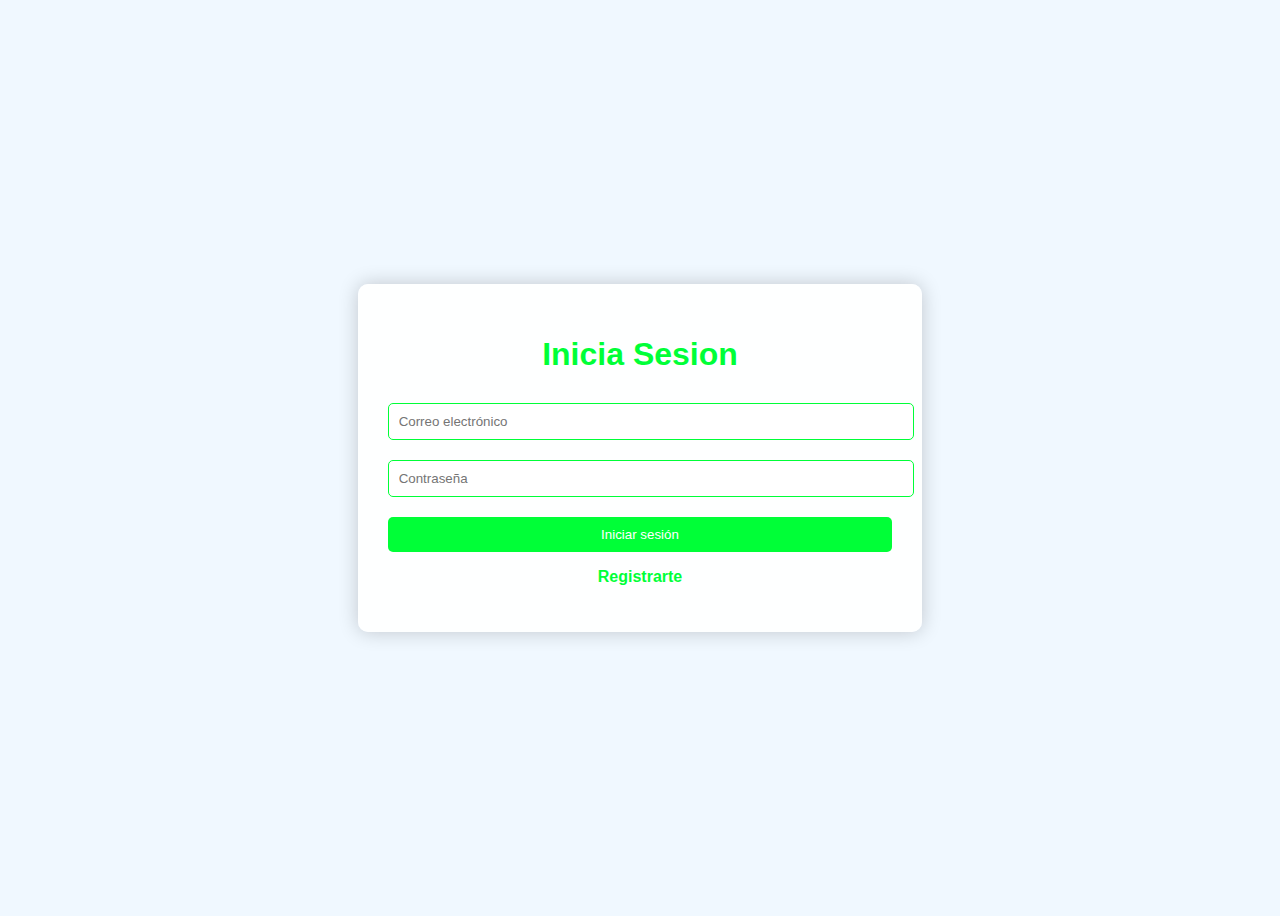
<file: index.html>
<!DOCTYPE html>
<html lang="es">
<head>
    <meta charset="UTF-8">
    <meta name="viewport" content="width=device-width, initial-scale=1.0">
    <title>Inicio de Sesión</title>
    <style>
        body {
            font-family: Arial, sans-serif;
            background-color: #f0f8ff;
            display: flex;
            justify-content: center;
            align-items: center;
            height: 100vh;
            background-size: cover;
        }
        .container {
            background: rgba(255, 255, 255, 0.9);
            padding: 30px;
            border-radius: 10px;
            box-shadow: 0 0 20px rgba(0, 0, 0, 0.2);
            text-align: center;
        }
        h1 {
            color: #00ff37;
            margin-bottom: 20px;
        }
        input {
            width: 100%;
            padding: 10px;
            margin: 10px 0;
            border: 1px solid #00ff37;
            border-radius: 5px;
        }
        button {
            width: 100%;
            padding: 10px;
            background-color: #00ff37;
            color: white;
            border: none;
            border-radius: 5px;
            cursor: pointer;
            margin-top: 10px;
        }
        button:hover {
            background-color: #00ff37;
        }
        .register-link {
            color: #00ff37;
            text-decoration: none;
            font-weight: bold;
            transition: color 0.3s, background-color 0.3s;
        }
        .register-link:hover {
            color: white;
            background-color: #00ff37;
            padding: 5px;
            border-radius: 5px;
        }
        .social-buttons {
            display: flex;
            justify-content: space-around;
            margin-top: 10px;
        }
        .social-buttons img {
            width: 30px;
            height: 30px;
        }
    </style>
</head>
<body>

<div class="container">
    <h1 id="formTitle">Inicia Sesion</h1>
    <form id="loginForm">
        <input type="email" id="loginEmail" placeholder="Correo electrónico" required>
        <input type="password" id="loginPassword" placeholder="Contraseña" required>
        <button type="submit">Iniciar sesión</button>
    </form>
    <p><a href="#" class="register-link" id="registerLink">Registrarte</a></p>
</div>

<script src="Js.js"></script>

</body>
</html>
</file>
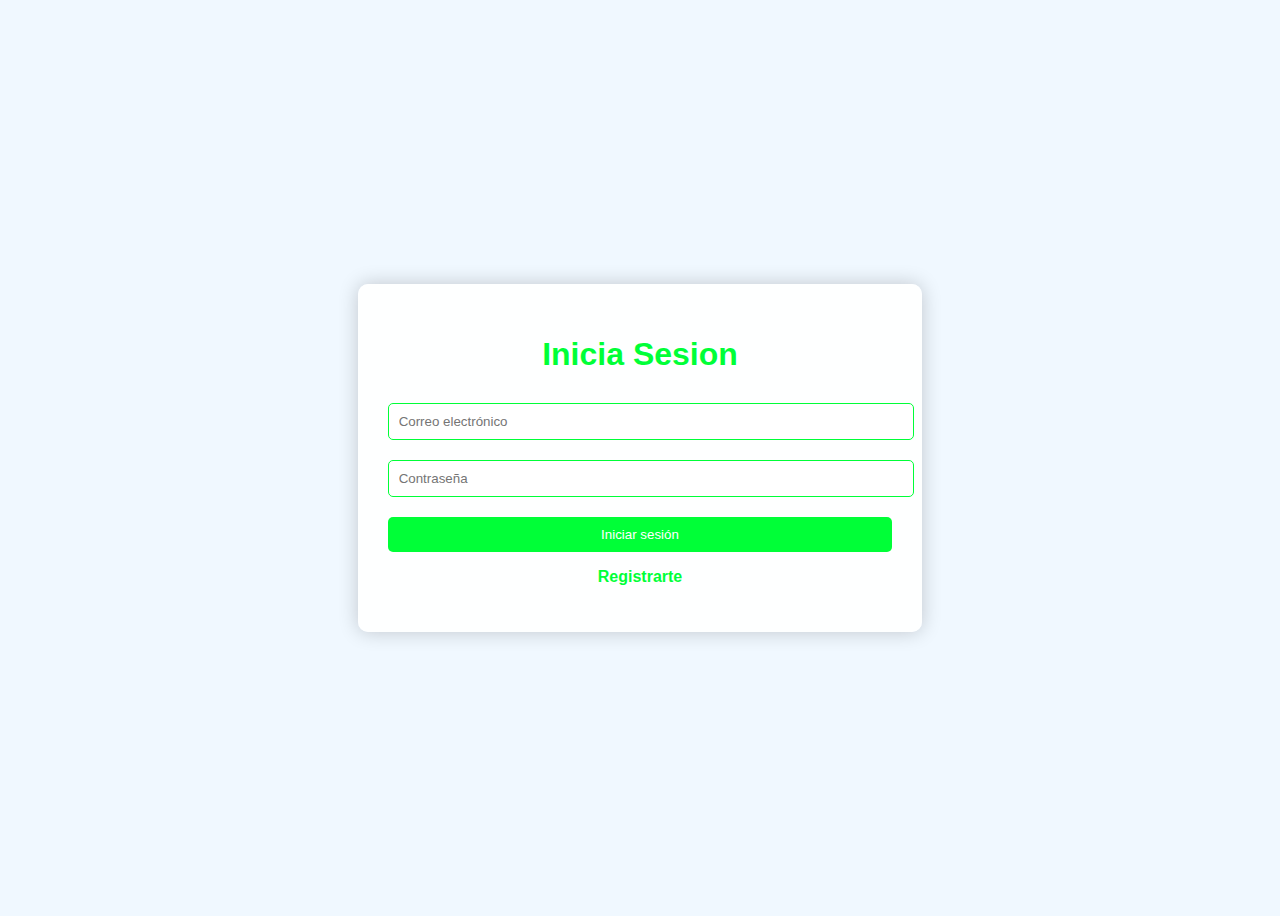
<file: index..html>
<!DOCTYPE html>
<html lang="es">
<head>
    <meta charset="UTF-8">
    <meta name="viewport" content="width=device-width, initial-scale=1.0">
    <title>Inicio de Sesión</title>
    <style>
        body {
            font-family: Arial, sans-serif;
            background-color: #f0f8ff;
            display: flex;
            justify-content: center;
            align-items: center;
            height: 100vh;
            background-size: cover;
        }
        .container {
            background: rgba(255, 255, 255, 0.9);
            padding: 30px;
            border-radius: 10px;
            box-shadow: 0 0 20px rgba(0, 0, 0, 0.2);
            text-align: center;
        }
        h1 {
            color: #00ff37;
            margin-bottom: 20px;
        }
        input {
            width: 100%;
            padding: 10px;
            margin: 10px 0;
            border: 1px solid #00ff37;
            border-radius: 5px;
        }
        button {
            width: 100%;
            padding: 10px;
            background-color: #00ff37;
            color: white;
            border: none;
            border-radius: 5px;
            cursor: pointer;
            margin-top: 10px;
        }
        button:hover {
            background-color: #00ff37;
        }
        .register-link {
            color: #00ff37;
            text-decoration: none;
            font-weight: bold;
            transition: color 0.3s, background-color 0.3s;
        }
        .register-link:hover {
            color: white;
            background-color: #00ff37;
            padding: 5px;
            border-radius: 5px;
        }
        .social-buttons {
            display: flex;
            justify-content: space-around;
            margin-top: 10px;
        }
        .social-buttons img {
            width: 30px;
            height: 30px;
        }
    </style>
</head>
<body>

<div class="container">
    <h1 id="formTitle">Inicia Sesion</h1>
    <form id="loginForm">
        <input type="email" id="loginEmail" placeholder="Correo electrónico" required>
        <input type="password" id="loginPassword" placeholder="Contraseña" required>
        <button type="submit">Iniciar sesión</button>
    </form>
    <p><a href="#" class="register-link" id="registerLink">Registrarte</a></p>
</div>

<script src="Js.js"></script>

</body>
</html>
</file>
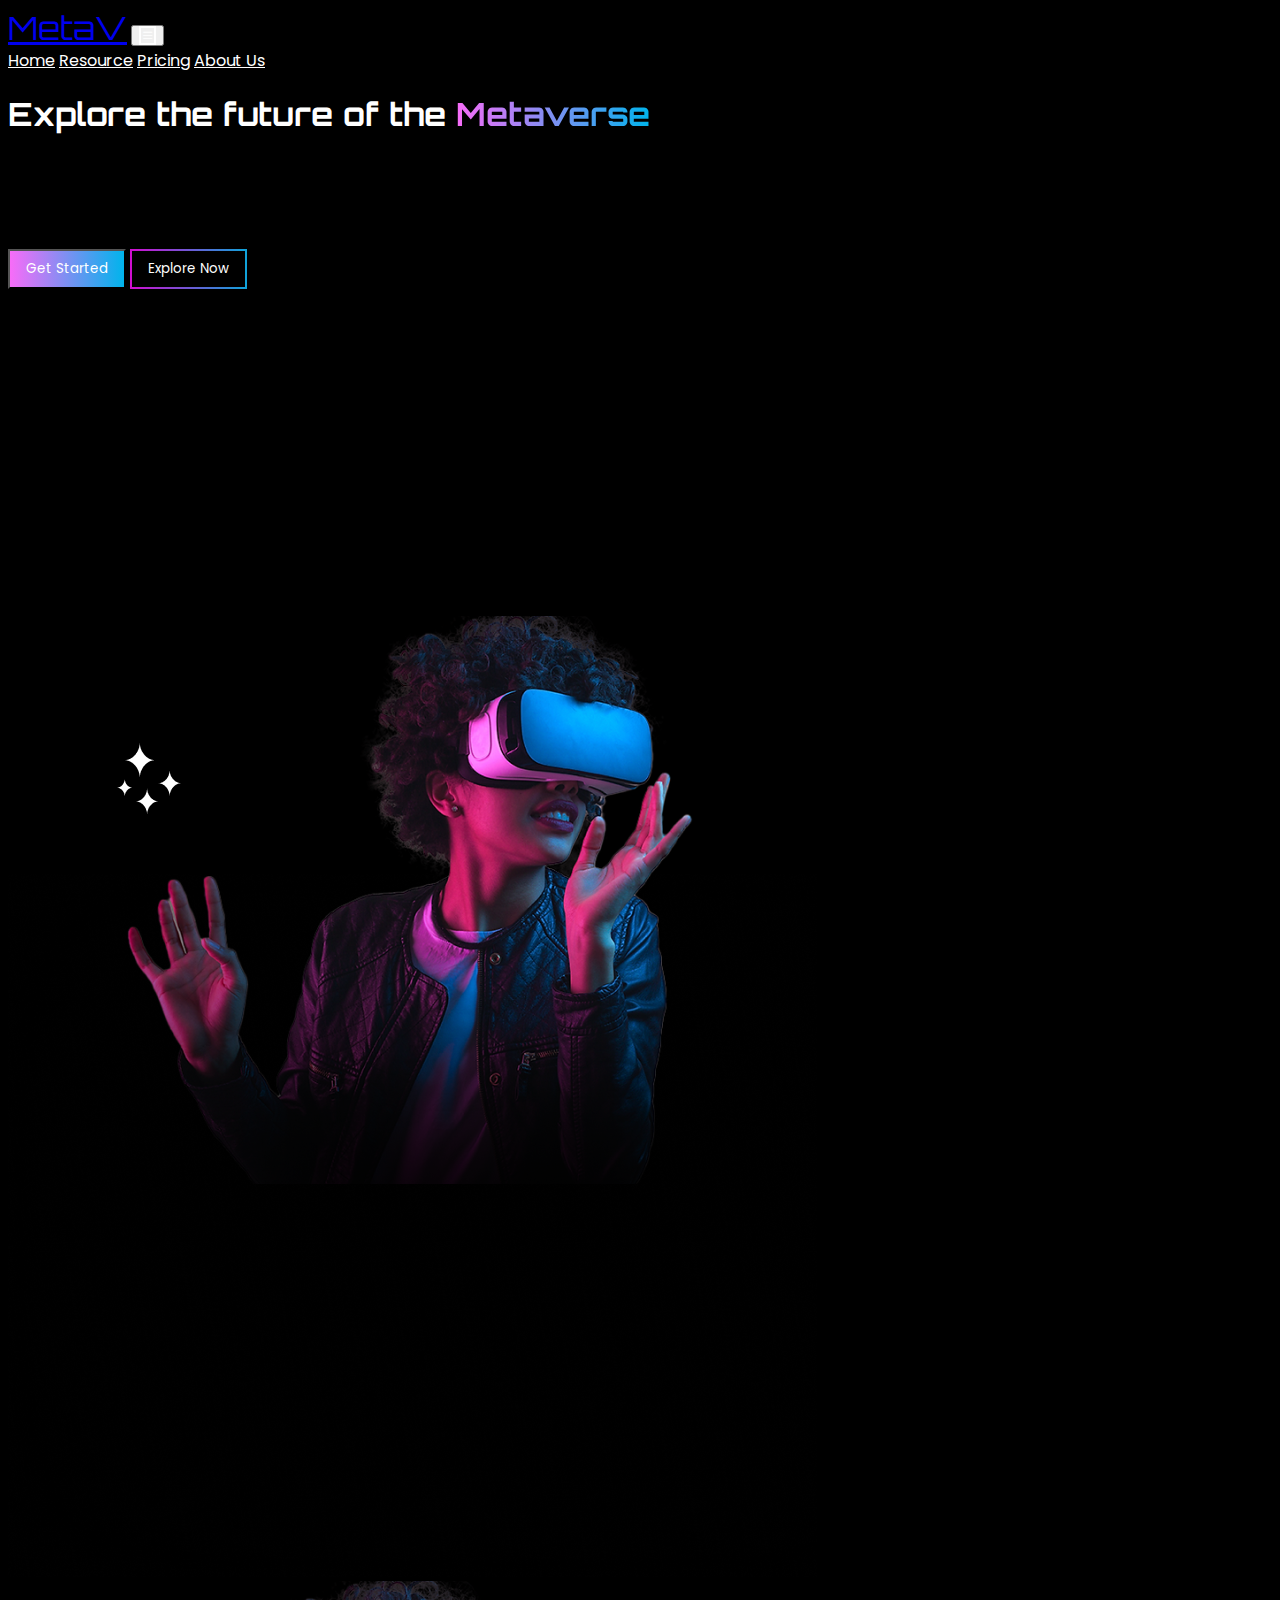
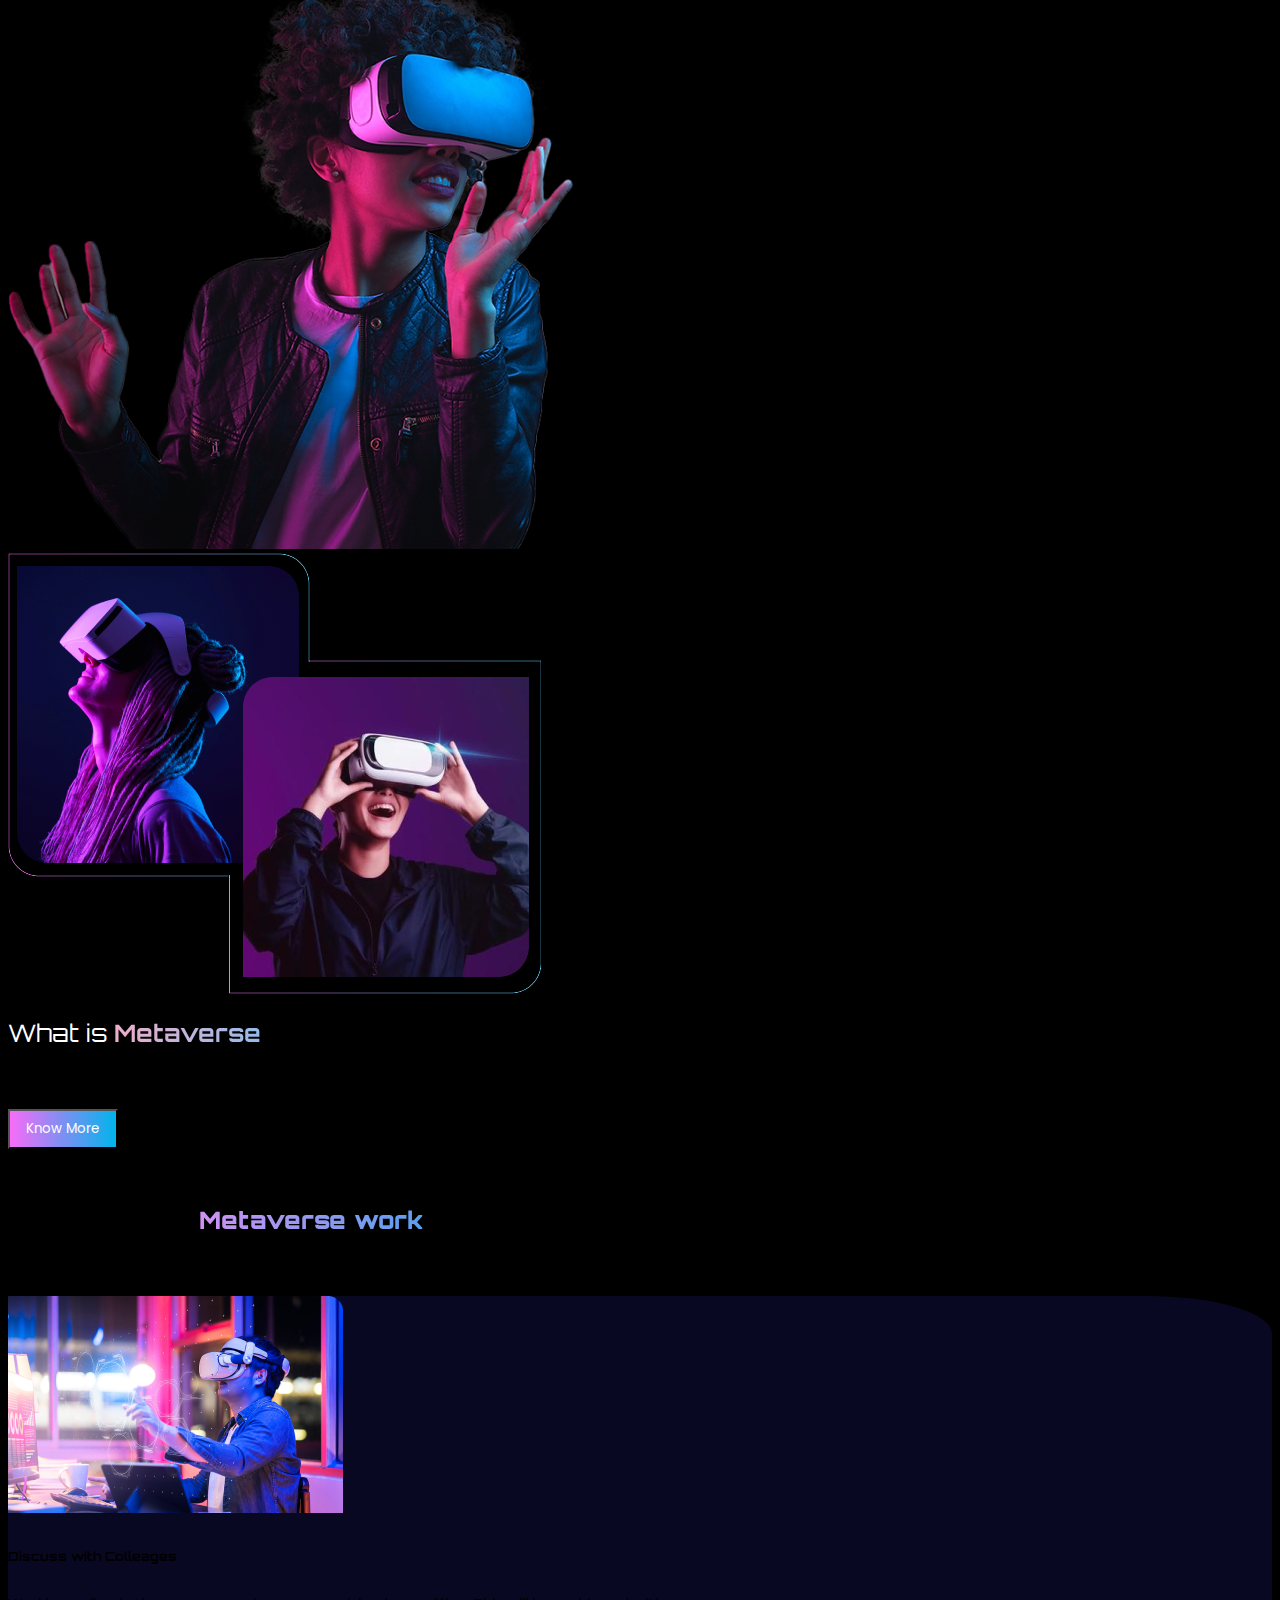
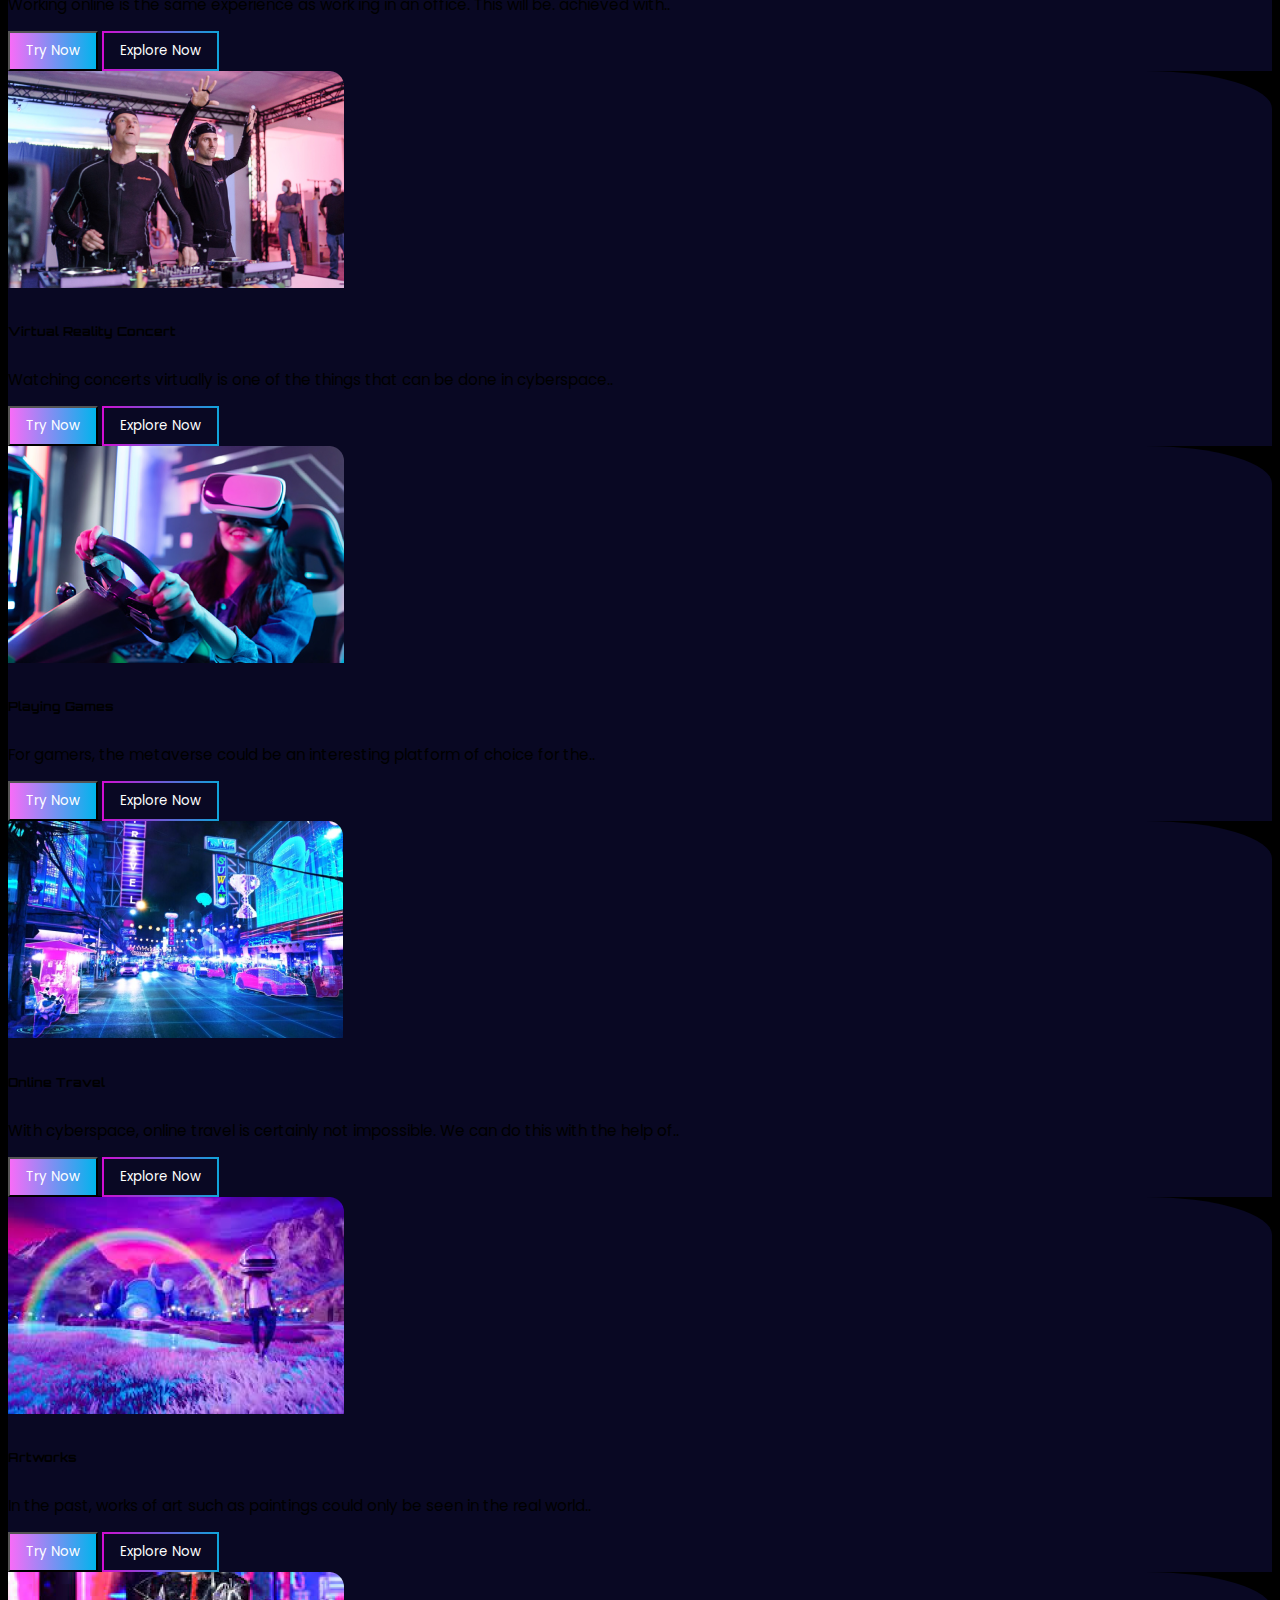
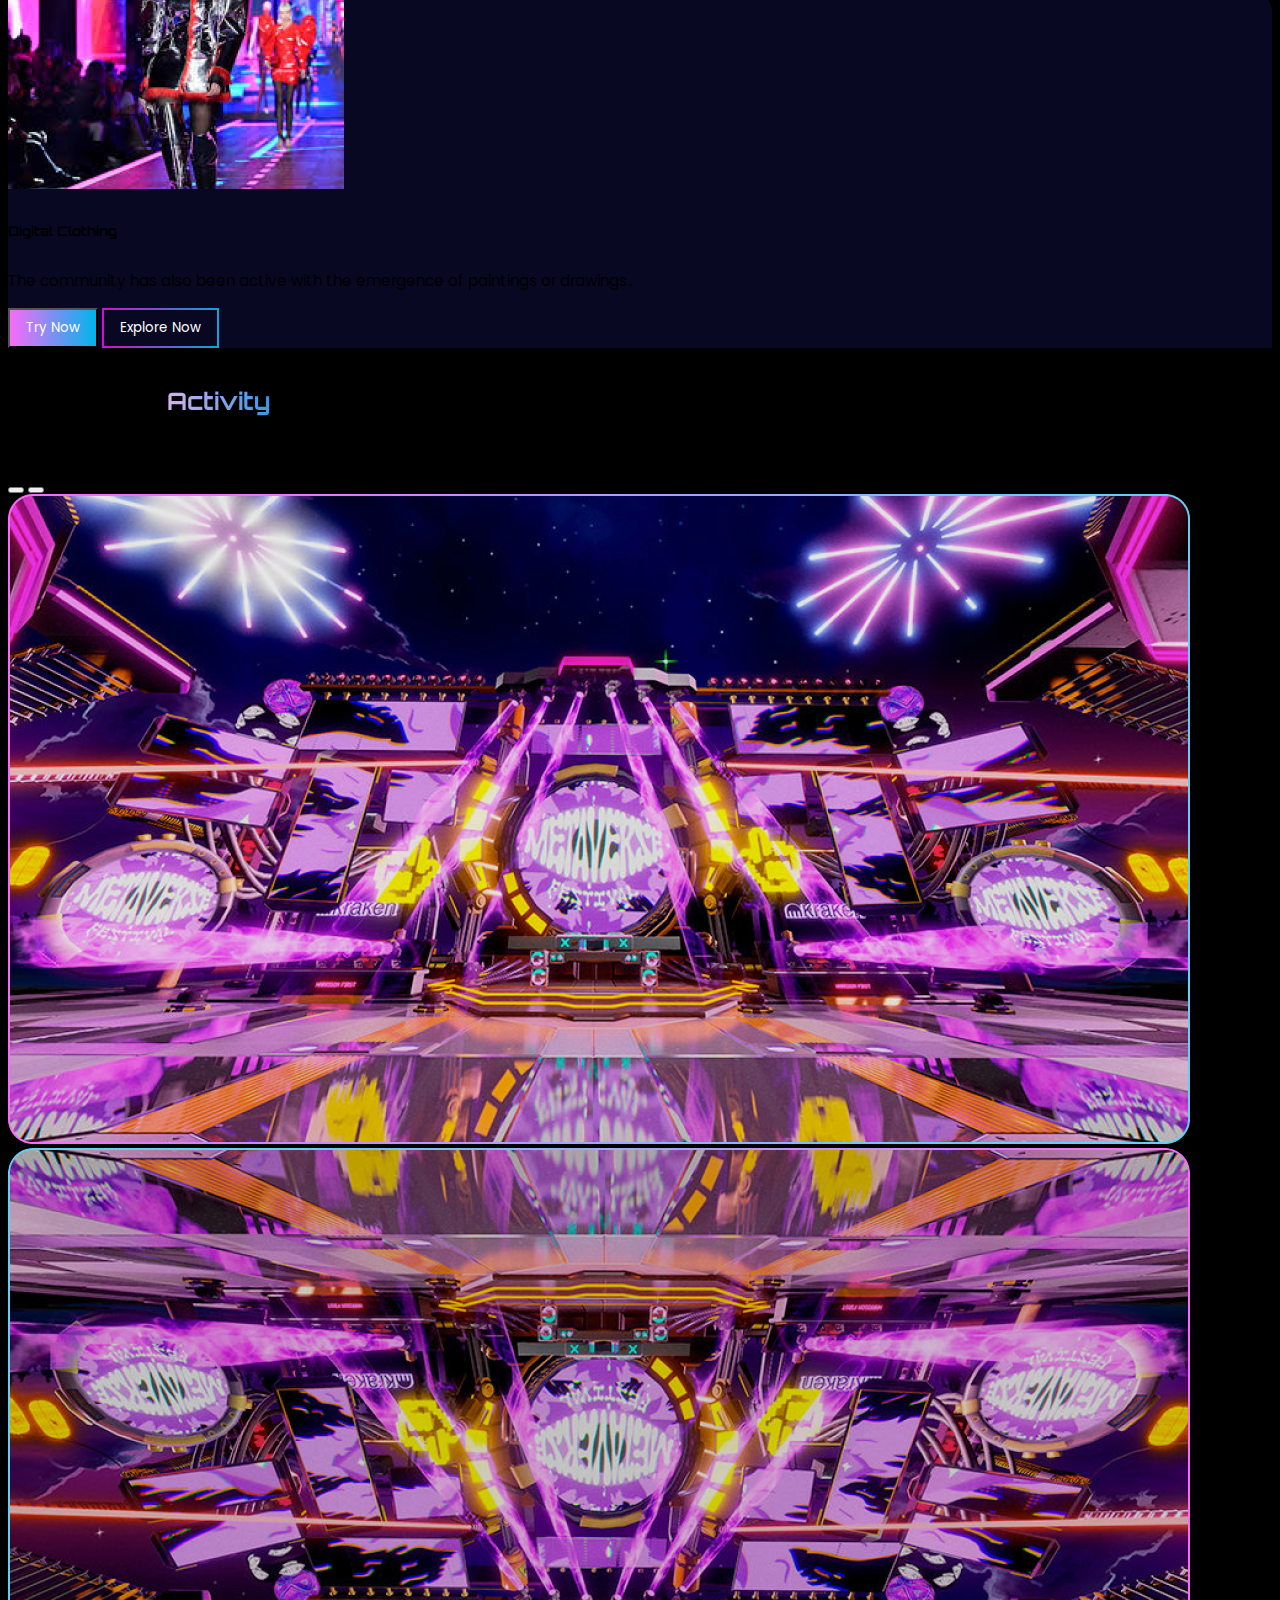
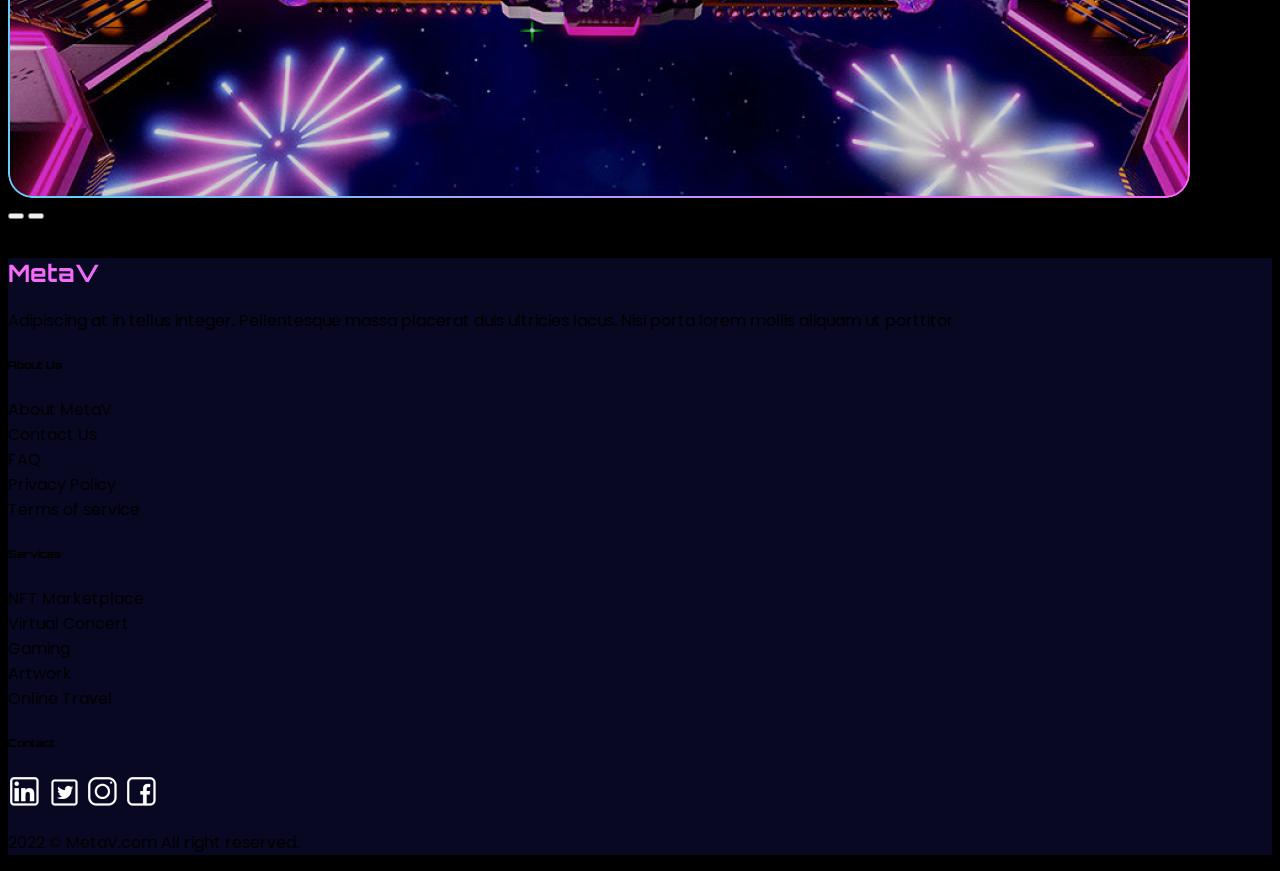
<file: metaV.html>
<!DOCTYPE html>
<html lang="en">

<head>
    <meta charset="UTF-8">
    <meta name="viewport" content="width=device-width, initial-scale=1.0">
    <title>Metaverse</title>
    <link href="https://cdn.jsdelivr.net/npm/bootstrap@5.3.2/dist/css/bootstrap.min.css" rel="stylesheet"
        integrity="sha384-T3c6CoIi6uLrA9TneNEoa7RxnatzjcDSCmG1MXxSR1GAsXEV/Dwwykc2MPK8M2HN" crossorigin="anonymous">
    <script src="https://cdn.jsdelivr.net/npm/bootstrap@5.3.2/dist/js/bootstrap.bundle.min.js"
        integrity="sha384-C6RzsynM9kWDrMNeT87bh95OGNyZPhcTNXj1NW7RuBCsyN/o0jlpcV8Qyq46cDfL"
        crossorigin="anonymous"></script>
    <link rel="stylesheet" href="./style.css">
    <link rel="preconnect" href="https://fonts.googleapis.com">
    <link rel="preconnect" href="https://fonts.gstatic.com" crossorigin>
    <link href="https://fonts.googleapis.com/css2?family=Orbitron&display=swap" rel="stylesheet">
    <link rel="preconnect" href="https://fonts.googleapis.com">
    <link rel="preconnect" href="https://fonts.gstatic.com" crossorigin>
    <link href="https://fonts.googleapis.com/css2?family=Orbitron&family=Poppins&display=swap" rel="stylesheet">
    <link rel="stylesheet" href="https://cdn.jsdelivr.net/npm/bootstrap-icons@1.11.1/font/bootstrap-icons.css">
</head>

<body>
    <nav class="navbar navbar-expand-md text-light">
        <div class="container">
            <a class="navbar-brand text-light logo" href="#">MetaV</a>
            <button class="navbar-toggler" type="button" data-bs-toggle="collapse" data-bs-target="#navbarNavAltMarkup"
                aria-controls="navbarNavAltMarkup" aria-expanded="false" aria-label="Toggle navigation">
                <span><i class="bi bi-list"></i></span>
            </button>
            <div class="collapse navbar-collapse justify-content-end" id="navbarNavAltMarkup">
                <div class="navbar-nav">
                    <a class="nav-link" href="#">Home</a>
                    <a class="nav-link" href="#">Resource</a>
                    <a class="nav-link" href="#">Pricing</a>
                    <a class="nav-link" href="#">About Us</a>
                </div>
            </div>
        </div>
    </nav>
    <div class="container pt-5">
        <div class="row flex-md-row flex-column-reverse">
            <div class="col pt-md-0 pt-2">
                <h1 class="explor">Explore the future of the <span>Metaverse</span></h1>
                <br>
                <p class="pr1 text-light">Let's explore and create your experience with metaverse.</p>
                <br>
                <div class="d-flex justify-content-around d-md-inline-block">
                    <button class="bt1 rounded-2">Get Started</button>
                    <button class="bt2 rounded-2">Explore Now</button>
                </div>

                <br>
                <div class="artist row container justify-content-start text-center text-light mt-md-3">
                    <div class="col-4">
                        <p>29K+</p>
                        <span>Artworks</span>
                    </div>
                    <div class="col-4">
                        <p>18K+</p>
                        <span>Artist</span>
                    </div>
                    <div class="col-4">
                        <p>25K+</p>
                        <span>Auction</span>
                    </div>
                </div>

            </div>
            <div class="col-12 col-md-7">
                <img class="d-none d-md-flex w-100 women1" src="./women.png" alt="women">
            </div>
            <div class="col-12 col-md-7">
                <img class="d-md-none d-block w-100 women2" src="./women2.png" alt="women2">
            </div>
        </div>
    </div>
    <div class="container pt-md-0 pt-5">
        <div class="row">
            <div class="col-12 col-md text-center">
                <img class="w-75 frame" src="./frame.png" alt="">
            </div>
            <div class="col-12 col-md-5 parr2 pt-md-0 pt-3">
                <h2 class="whs">What is <span>Metaverse</span></h2>

                <p class="text-light">Adipiscing at in tellus integer. Pellentesque massa placerat duis ultricies lacus.
                    Nisi porta lorem mollis aliquam ut porttitor leo. Venenatis cras..</p>

                <button class="bt3 rounded-2">Know More</button>
            </div>
        </div>
        <br><br>
    </div>
    <div class="container pt-md-5 pt-0 cont3 text-light">
        <div class="row">
            <div class="col-12  text-center">
                <h2>How does the <span>Metaverse work</span></h2>
                <p>Adipiscing at in tellus integer. Pellentesque massa placerat duis ultricies. Venenatis cras</p>

            </div>
        </div>
        <div class="row gap-3 mb-3">
            <div class="col-12 col-md py-4 t1">
                <img src="./img1.png" class="w-100" alt="">
                <h5>Discuss with Colleages</h5>
                <p>Working online is the same experience as work ing in an office. This will be. achieved with..</p>
                <div>
                    <button class="bt4 rounded-2">Try Now</button>
                    <button class="bt5 rounded-2">Explore Now</button>
                </div>
            </div>
            <div class="col-12 col-md py-4 t2">
                <img src="./img2.png" class="w-100" alt="">
                <h5>Virtual Reality Concert</h5>
                <p>Watching concerts virtually is one of the things that can be done in cyberspace..</p>
                <div>
                    <button class="bt6 rounded-2">Try Now</button>
                    <button class="bt7 rounded-2">Explore Now</button>
                </div>
            </div>
            <div class="col-12 col-md py-4 t3">
                <img src="./img3.png" class="w-100" alt="">
                <h5>Playing Games</h5>
                <p>For gamers, the metaverse could be an interesting platform of choice for the..</p>
                <div>
                    <button class="bt8 rounded-2">Try Now</button>
                    <button class="bt9 rounded-2">Explore Now</button>
                </div>
            </div>
        </div>
        <div class="row pb-4 gap-3">
            <div class="col-12 col-md py-4 t4">
                <img src="./img4.png" class="w-100" alt="">
                <h5>Online Travel</h5>
                <p>With cyberspace, online travel is certainly not impossible. We can do this with the help of..</p>
                <div>
                    <button class="bt10 rounded-2">Try Now</button>
                    <button class="bt11 rounded-2">Explore Now</button>
                </div>
            </div>
            <div class="col-12 col-md py-4 t5">
                <img src="./img5.png" class="w-100" alt="">
                <h5>Artworks</h5>
                <p>In the past, works of art such as paintings could only be seen in the real world..</p>
                <div>
                    <button class="bt12 rounded-2">Try Now</button>
                    <button class="bt13 rounded-2">Explore Now</button>
                </div>
            </div>
            <div class="col-12 col-md py-4 t6">
                <img src="./img6.png" class="w-100" alt="">
                <br>
                <h5>Digital Clothing</h5>
                <p>The community has also been active with the emergence of paintings or drawings..</p>
                <div>
                    <button class="bt14 rounded-2">Try Now</button>
                    <button class="bt15 rounded-2">Explore Now</button>
                </div>
            </div>
        </div>
    </div>

    <br>

    <div class="container cont4 text-center my-5  text-light">
        <div class="row">
            <div class="col">
                <h2>Our lastest <span>Activity</span></h2>

                <p>Adipiscing at in tellus integer. Pellentesque massa placerat duis ultricies. Venenatis cras</p>
            </div>
        </div>
        <div class="row">
            <div id="demo" class="carousel slide" data-bs-ride="carousel">

                <!-- Indicators/dots -->
                <div class="carousel-indicators">
                    <button type="button" data-bs-target="#demo" data-bs-slide-to="0" class="active"></button>
                    <button type="button" data-bs-target="#demo" data-bs-slide-to="1"></button>
                </div>

                <!-- The slideshow/carousel -->
                <div class="carousel-inner">
                    <div class="carousel-item active">
                        <img src="./metaverso.png" alt="Los Angeles" class="d-block w-100">
                    </div>
                    <div class="carousel-item">
                        <img src="./metaverso2.png" alt="Chicago" class="d-block w-100">
                    </div>
                </div>

                <!-- Left and right controls/icons -->
                <button class="carousel-control-prev" type="button" data-bs-target="#demo" data-bs-slide="prev">
                    <span class="carousel-control-prev-icon"></span>
                </button>
                <button class="carousel-control-next" type="button" data-bs-target="#demo" data-bs-slide="next">
                    <span class="carousel-control-next-icon"></span>
                </button>
            </div>
        </div>
    </div>

    <br>

    <div class="container-fluid footer text-light py-5">
        <div class="container">
            <div class="row">
                <div class="col-12 col-md-5">
                    <h2>MetaV</h2>
                    
                    <p>Adipiscing at in tellus integer. Pellentesque massa placerat duis ultricies lacus. Nisi porta
                        lorem mollis aliquam ut porttitor</p>
                </div>
                <div class="col-12 col-md pt-md-0 pt-3">
                <div class="row">
                <div class="col-6 col-md">
                    <h6>About Us</h6>
                    <ul>
                        <li><a href="#"></a>About MetaV</li>
                        <li><a href="#"></a>Contact Us</li>
                        <li><a href="#"></a>FAQ</li>
                        <li><a href="#"></a>Privacy Policy</li>
                        <li><a href="#"></a>Terms of service</li>
                    </ul>
                </div>
                <div class="col-6 col-md">
                    <h6>Services</h6>
                    <ul>
                        <li><a href="#"></a>NFT Marketplace</li>
                        <li><a href="#"></a>Virtual Concert</li>
                        <li><a href="#"></a>Gaming</li>
                        <li><a href="#"></a>Artwork</li>
                        <li><a href="#"></a>Online Travel</li>
                    </ul>
                </div>
            </div>
        </div>
                <div class="col pt-md-0 pt-3">
                    <h6>Contact</h6>
                        <a href="#"><img src="./LinkedIn.png" alt=""></a>
                        <a href="#"><img src="./Twitter Squared.png" alt=""></a>
                        <a href="#"><img src="./Instagram.png" alt=""></a>
                        <a href="#"><img src="./Facebook.png" alt=""></a>
                        <p>2022 © MetaV.com All right reserved.</p>
                </div>
            </div>
        </div>

    </div>

</body>

</html>
</file>
<file: style.css>
body{
    background-color: black;
}


.logo{
    font-family: 'Orbitron', sans-serif;
    font-size: 2rem;
}

.logo:hover{
    transform: translateY(-5px) scale(1.1);
}

.navbar-nav a{
    font-family: 'Poppins', sans-serif;
    color: white;
}

.navbar-nav a:hover{
    transform: translateY(-5px);
    color:magenta;
}


.navbar i {
    color: white;
    border: 2px solid;
}

.navbar i:hover{
    transform: translateY(-5px);
}

.explor{
    font-family: 'Orbitron', sans-serif;
    color: white;
}

.explor span{
    background: rgb(248, 108, 248);
    background: linear-gradient(90deg, rgba(248, 108, 248, 1)0%, rgba(0, 180, 236, 1)100%);
    -webkit-background-clip: text;
    color: transparent;
    font-weight: bold;
}   

.women1:hover{
    transform: scale(1.10);
    transition: 0.5s;
    cursor: pointer;
}

.women2:hover{
    transform: scale(1.05);
    transition: 0.5s;
    cursor: pointer;
}

.pr1{
    font-family: 'Poppins', sans-serif;
}

.bt1, .bt3, .bt4, .bt6, .bt8, .bt10, .bt12, .bt14{
    background: linear-gradient(90deg, rgba(248, 108, 248, 1)0%, rgba(0, 180, 236, 1)100%);
    padding: 0.5rem 1rem;
    color: white;
    font-family: 'Poppins', sans-serif;
}

.bt1:hover{
    transform: translateY(-5px);
}

.bt2, .bt5, .bt7, .bt9, .bt11, .bt13, .bt15{
    padding: 0.5rem 1rem;
    color: white;
    font-family: 'Poppins', sans-serif;
    background-color: inherit;
    border-image: linear-gradient(90deg, rgba(209, 14, 209, 1)0%, rgba(16, 163, 218, 1)100%)1;

}

.bt2:hover{
    transform: translateY(-5px);
}

.artist p{
    font-family: 'Orbitron', sans-serif;
    font-size: 1.5rem;
}

.artist span{
    font-family: 'Poppins', sans-serif;
    font-size: 1rem;
}

.parr2 h2{
    color: white;
    font-family: 'Orbitron', sans-serif;
    font-weight: 400;
}

.parr2 span{
    background: rgb(238, 174, 202);
    background: linear-gradient(90deg, rgba(238, 174, 202, 1) 0%, rgba(148, 187, 233, 1) 100%);
    -webkit-background-clip: text;
    -webkit-text-fill-color: transparent;
    font-weight: 400;
    font-weight: bolder;
}

.parr2 p{
    font-family: 'Poppins', sans-serif;
}

.bt3:hover{
    transform: translateY(-5px);
}

.frame:hover{
    transform: scale(1.10);
    transition: 0.5s;
    cursor: pointer;
}

.cont3 h2{
    font-family: 'Orbitron', sans-serif;
}

.cont3 span{
    background: rgb(238, 174, 202);
    background: linear-gradient(90deg, rgb(207, 146, 243) 0%, rgb(90, 159, 238) 100%);
    -webkit-background-clip: text;
    -webkit-text-fill-color: transparent;
    font-weight: bolder;
}

.cont3 p{
    font-family: 'Poppins', sans-serif;
}

.t1, .t2, .t3, .t4, .t5, .t6{
    background-color: rgba(9, 8, 35, 1);
    border-bottom-left-radius: 10%;
    border-top-right-radius: 10%;
    
}
    
.cont3 h5{
    font-family: 'Orbitron', sans-serif;
    padding: 0.5rem 0;
}

.t1, .t2, .t3, .t4, .t5, .t6 p{
    font-family: 'Poppins', sans-serif;
    font-size: 0.95rem;
}

.cont3 button:hover{
    transform: translateY(-5px);
}


.cont4 h2{
    font-family: 'Orbitron', sans-serif;
}

.cont4 span{
    background: rgb(238, 174, 202);
    background: linear-gradient(90deg, rgb(215, 179, 235) 0%, rgb(58, 150, 229) 100%);
    -webkit-background-clip: text;
    -webkit-text-fill-color: transparent;
    font-weight: bold;
}

.cont4 p{
    font-family: 'Poppins', sans-serif;
}

.footer{
    background-color: rgba(9, 8, 35, 1);
    
}

.footer h2{
    font-family: 'Orbitron', sans-serif;
    background: rgb(248, 108, 248);
    background: linear-gradient(90deg, rgba(248, 108, 248, 1)0%, rgb(57, 110, 226,1)100%);
    -webkit-background-clip: text;
    color: transparent;
    font-weight: bold;
}


.footer h6{
    font-family: 'Orbitron', sans-serif;
    font-weight: bold;
}


.footer p, li {
    font-family: 'Poppins', sans-serif;
}

.footer li:hover{
    transform: translateY(-2px);
    color: magenta;
    cursor: pointer;
}

.footer ul{
    list-style-type: none;
    padding: 0;
}

.footer img:hover{
    transform: translateY(-2px);
}
</file>
